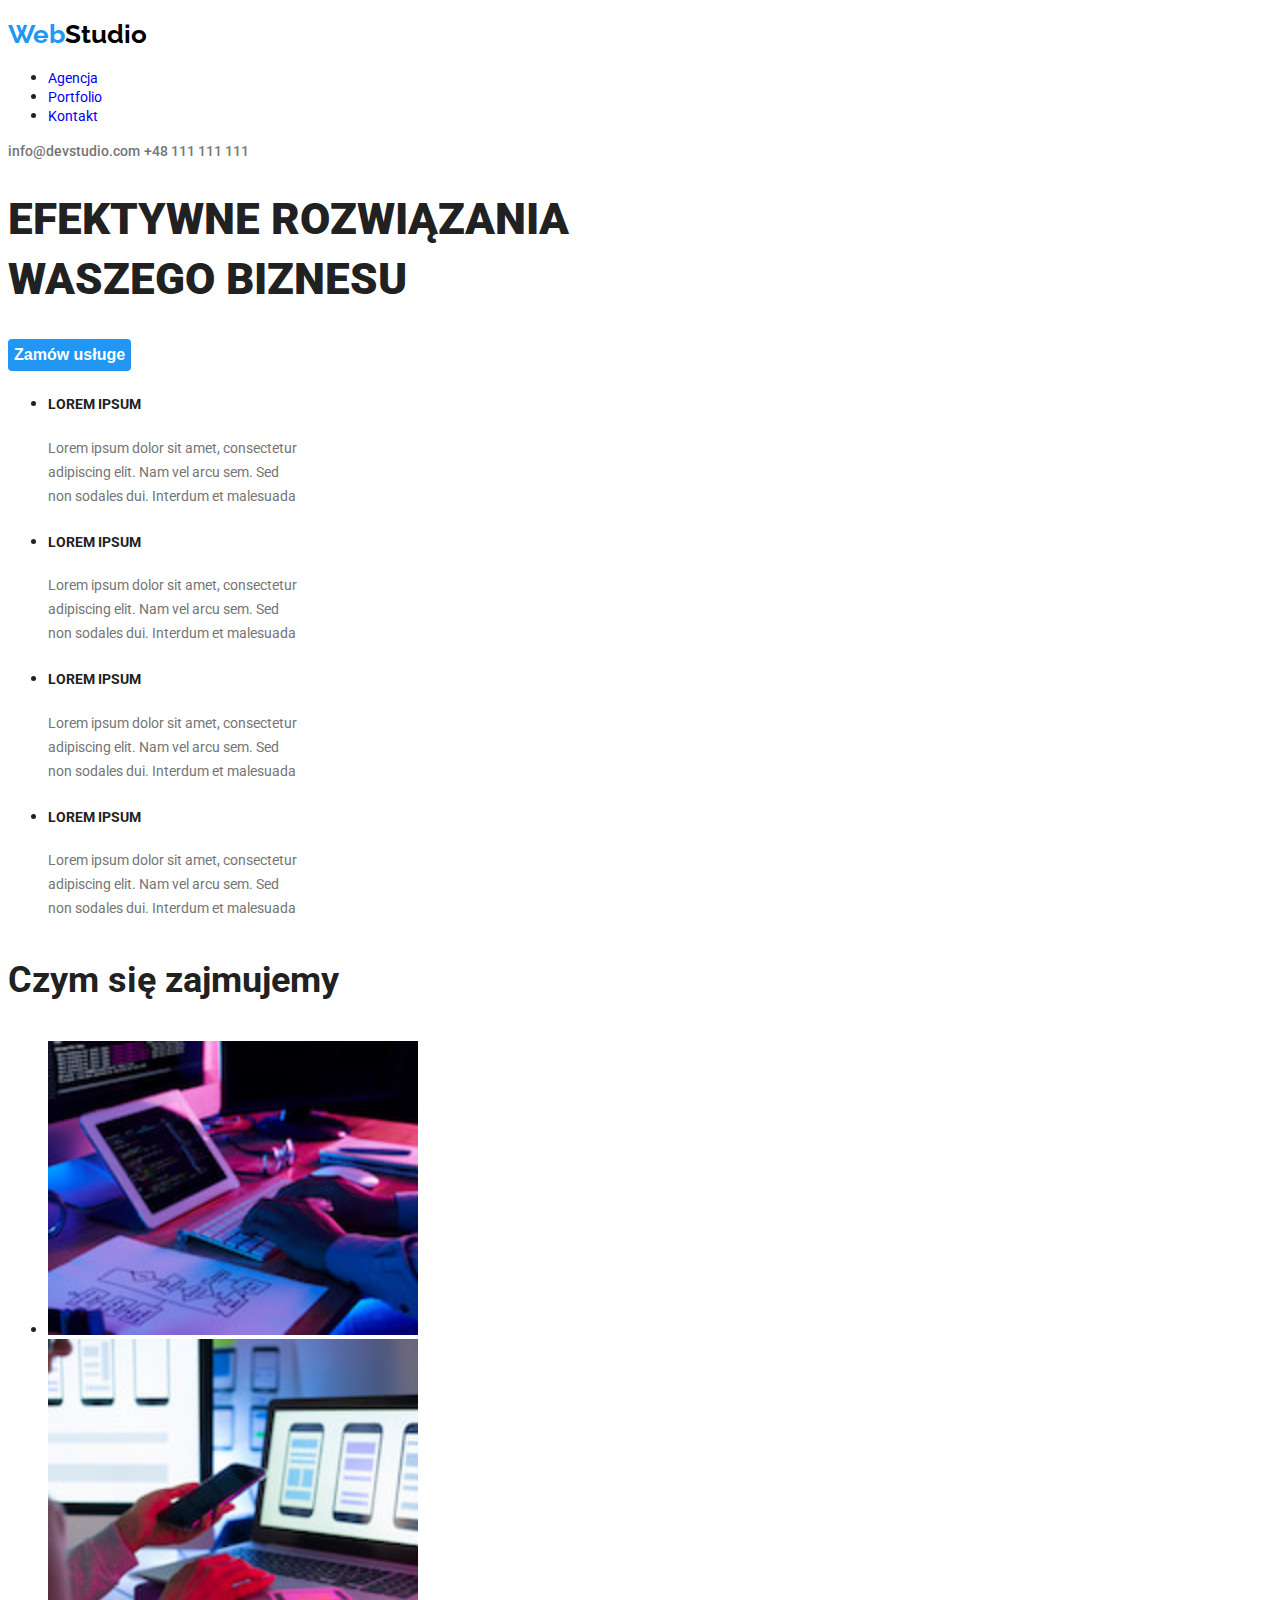
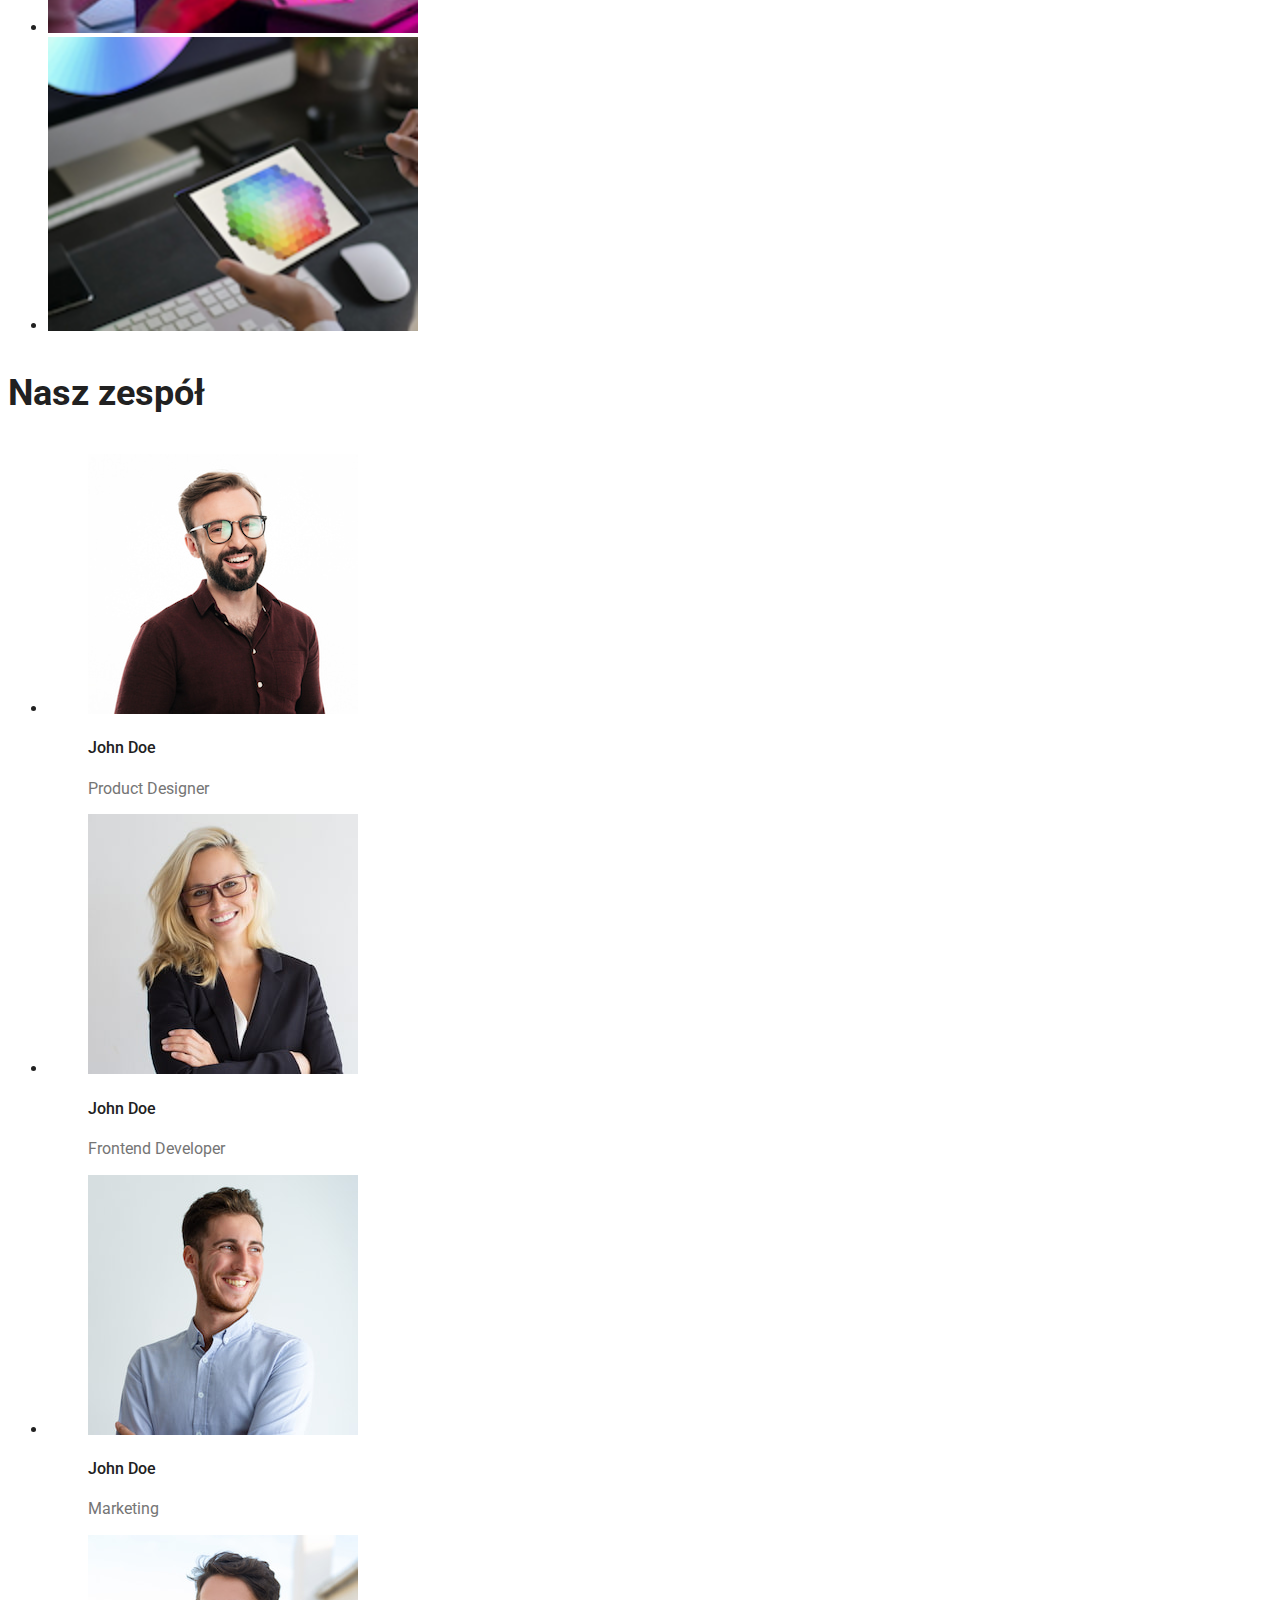
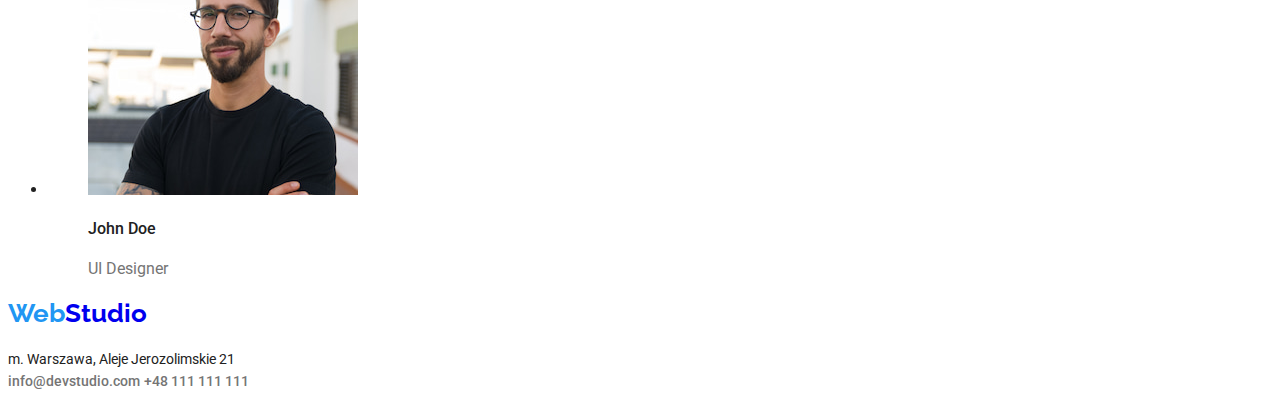
<file: index.html>
<!DOCTYPE html>
<html lang="en">
  <head>
    <meta charset="UTF-8" />
    <meta http-equiv="X-UA-Compatible" content="IE=edge" />
    <meta name="viewport" content="width=device-width, initial-scale=1.0" />
    <title>Studio</title>
    <link rel="stylesheet" href="./css/styles.css" />
    <link rel="preconnect" href="https://fonts.googleapis.com" />
    <link rel="preconnect" href="https://fonts.gstatic.com" crossorigin />
    <link
      href="https://fonts.googleapis.com/css2?family=Raleway:wght@700&display=swap"
      rel="stylesheet"
    />
    <link
      href="https://fonts.googleapis.com/css2?family=Roboto:wght@400;500;700;900&display=swap"
      rel="stylesheet"
    />
  </head>

  <body>
    <header>
      <nav>
        <h3>
          <a href="./index.html" class="webstudio"
            ><span class="blue">Web</span>Studio</a
          >
        </h3>
        <ul>
          <li><a href="./index.html" class="link">Agencja</a></li>
          <li><a href="./portfolio.html" class="link">Portfolio</a></li>
          <li><a href="./index.html" class="link">Kontakt</a></li>
        </ul>
      </nav>
      <a href="mailto:info@devstudio.com" class="contact">info@devstudio.com</a>
      <a href="tel:+48111111111" class="contact">+48 111 111 111</a>
    </header>
    <main>
      <section>
        <h1 class="title">
          EFEKTYWNE ROZWIĄZANIA <br />
          WASZEGO BIZNESU
        </h1>
        <button type="button" class="btn-studio">Zamów usługe</button>
      </section>
      <section>
        <ul>
          <li>
            <h5 class="lorem">LOREM IPSUM</h5>
            <p class="paragraph">
              Lorem ipsum dolor sit amet, consectetur <br />
              adipiscing elit. Nam vel arcu sem. Sed <br />
              non sodales dui. Interdum et malesuada
            </p>
          </li>
          <li>
            <h5 class="lorem">LOREM IPSUM</h5>
            <p class="paragraph">
              Lorem ipsum dolor sit amet, consectetur <br />
              adipiscing elit. Nam vel arcu sem. Sed <br />
              non sodales dui. Interdum et malesuada
            </p>
          </li>
          <li>
            <h5 class="lorem">LOREM IPSUM</h5>
            <p class="paragraph">
              Lorem ipsum dolor sit amet, consectetur <br />
              adipiscing elit. Nam vel arcu sem. Sed <br />
              non sodales dui. Interdum et malesuada
            </p>
          </li>
          <li>
            <h5 class="lorem">LOREM IPSUM</h5>
            <p class="paragraph">
              Lorem ipsum dolor sit amet, consectetur <br />
              adipiscing elit. Nam vel arcu sem. Sed <br />
              non sodales dui. Interdum et malesuada
            </p>
          </li>
        </ul>
      </section>
      <section>
        <h2 class="what-we-do">Czym się zajmujemy</h2>
        <ul>
          <li>
            <img
              src="images/image(1).jpg"
              width="370"
              height="294"
              alt="close up image programer working his desk office"
            />
          </li>
          <li>
            <img
              src="images/image(2).jpg"
              width="370"
              height="294"
              alt="web ui designers are developing application smartphones team creators is working interface mobile phones"
            />
          </li>
          <li>
            <img
              src="images/image(3).jpg"
              width="370"
              height="294"
              alt="creative artist web design with working colour selection graphic tablet"
            />
          </li>
        </ul>
      </section>
      <section>
        <h2 class="team-title">Nasz zespół</h2>
        <ul>
          <li>
            <figure>
              <img
                src="images/osoba1.jpg"
                width="270"
                height="260"
                alt="white man with beard in glasses and burgundy shirt"
              />
              <figcaption>
                <h4 class="name">John Doe</h4>
                <p class="job-name">Product Designer</p>
              </figcaption>
            </figure>
          </li>
          <li>
            <figure>
              <img
                src="images/osoba2.jpg"
                width="270"
                height="260"
                alt="white blonde women in glasses and black jacket"
              />
              <figcaption>
                <h4 class="name">John Doe</h4>
                <p class="job-name">Frontend Developer</p>
              </figcaption>
            </figure>
          </li>
          <li>
            <figure>
              <img
                src="images/osoba3.jpg"
                width="270"
                height="260"
                alt="white man in pale blue shirt"
              />
              <figcaption>
                <h4 class="name">John Doe</h4>
                <p class="job-name">Marketing</p>
              </figcaption>
            </figure>
          </li>
          <li>
            <figure>
              <img
                src="images/osoba4.jpg"
                width="270"
                height="260"
                alt="white man with beard in glasses and black tshirt"
              />
              <figcaption>
                <h4 class="name">John Doe</h4>
                <p class="job-name">UI Designer</p>
              </figcaption>
            </figure>
          </li>
        </ul>
      </section>
    </main>

    <footer>
      <section>
        <h3>
          <a href="./index.html" class="webstudio2"
            ><span class="blue">Web</span>Studio</a
          >
        </h3>
        <address class="address">m. Warszawa, Aleje Jerozolimskie 21</address>
        <a href="mailto:info@devstudio.com" class="contact"
          >info@devstudio.com</a
        >
        <a href="tel:+48111111111" class="contact">+48 111 111 111</a>
      </section>
    </footer>
  </body>
</html>
</file>
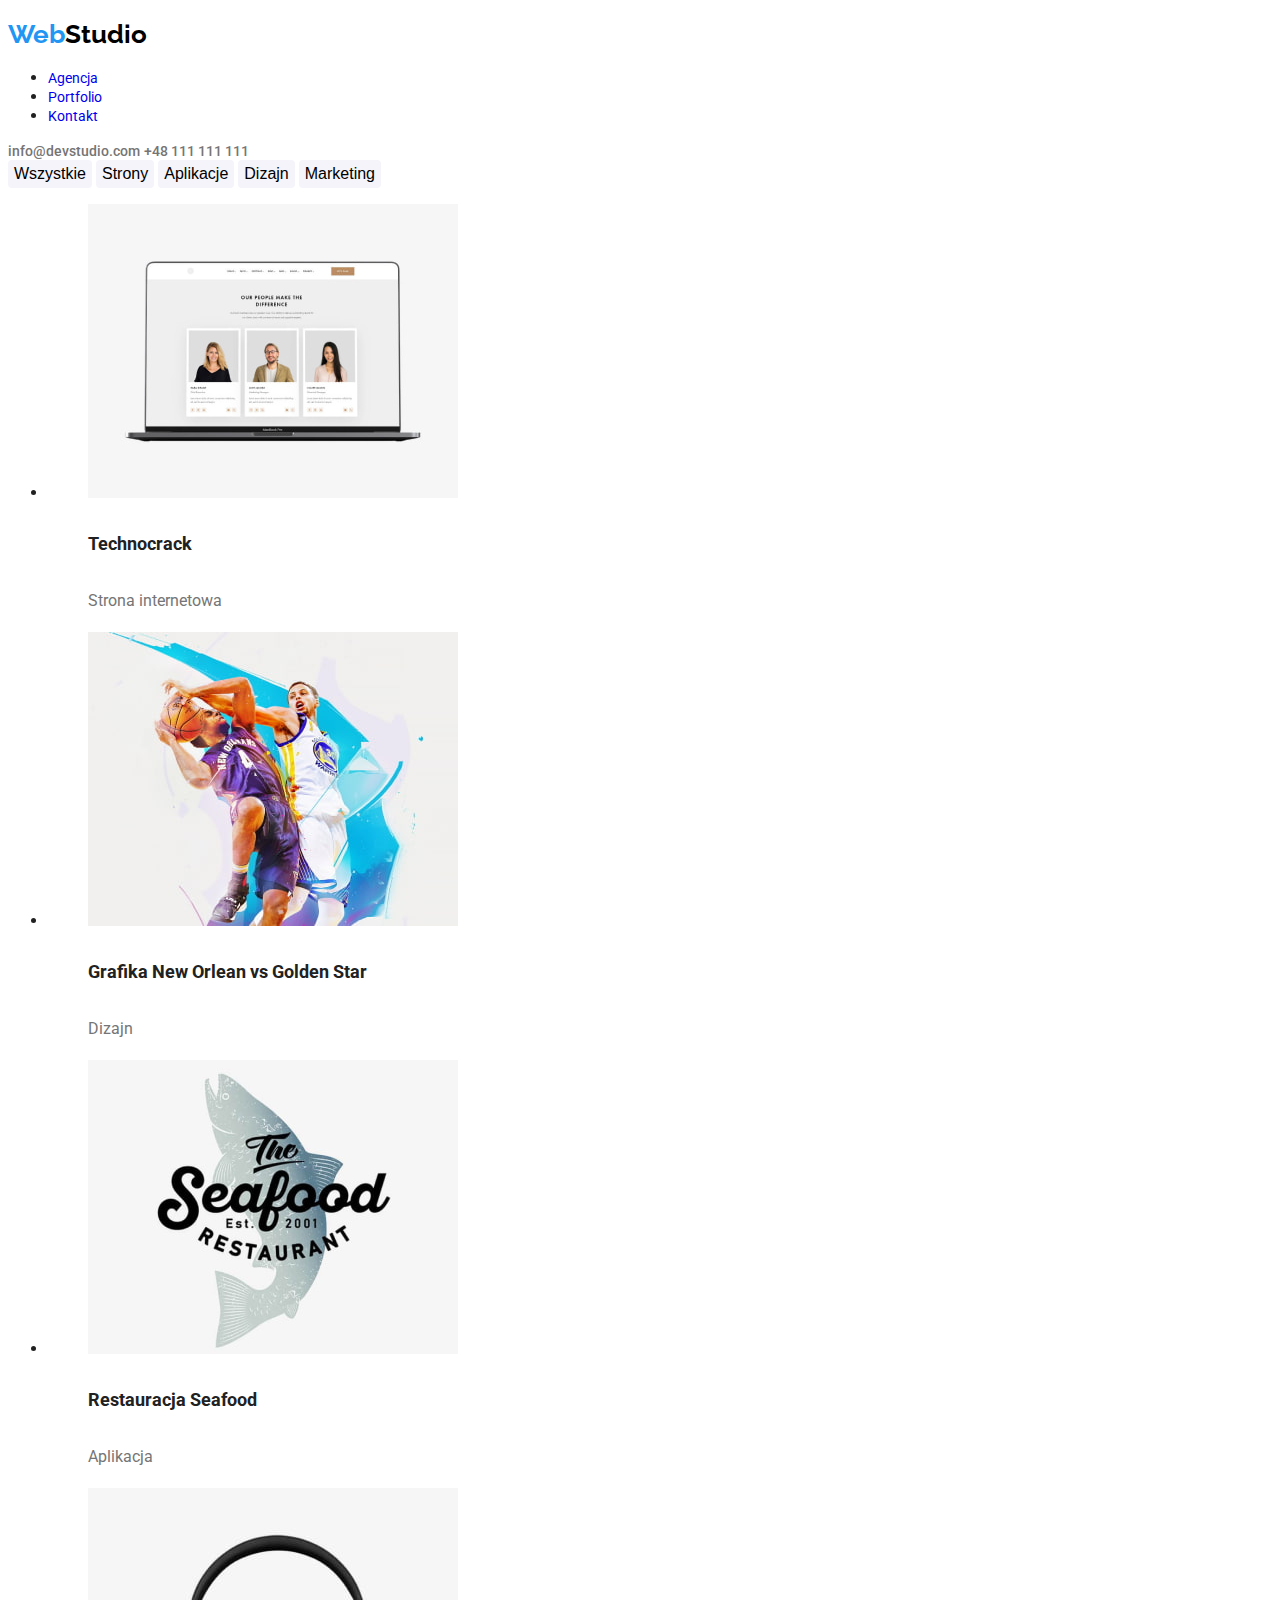
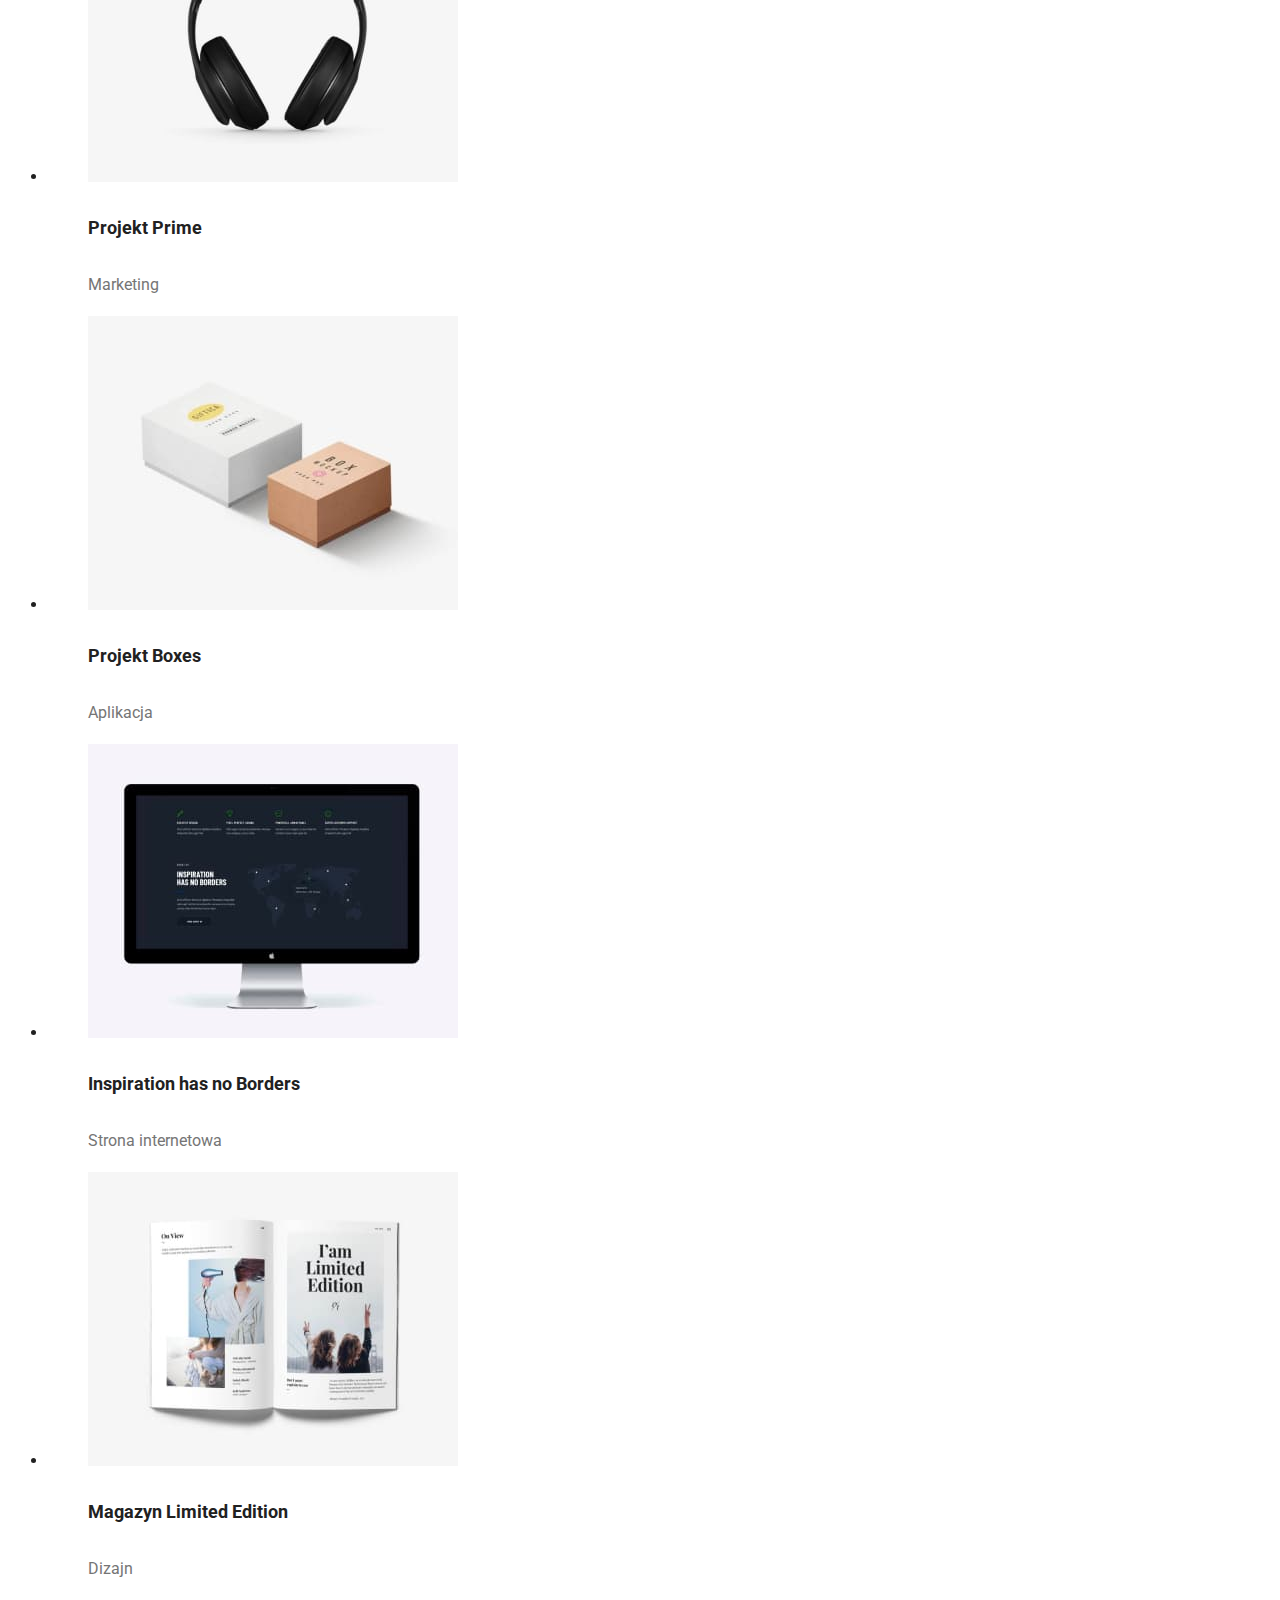
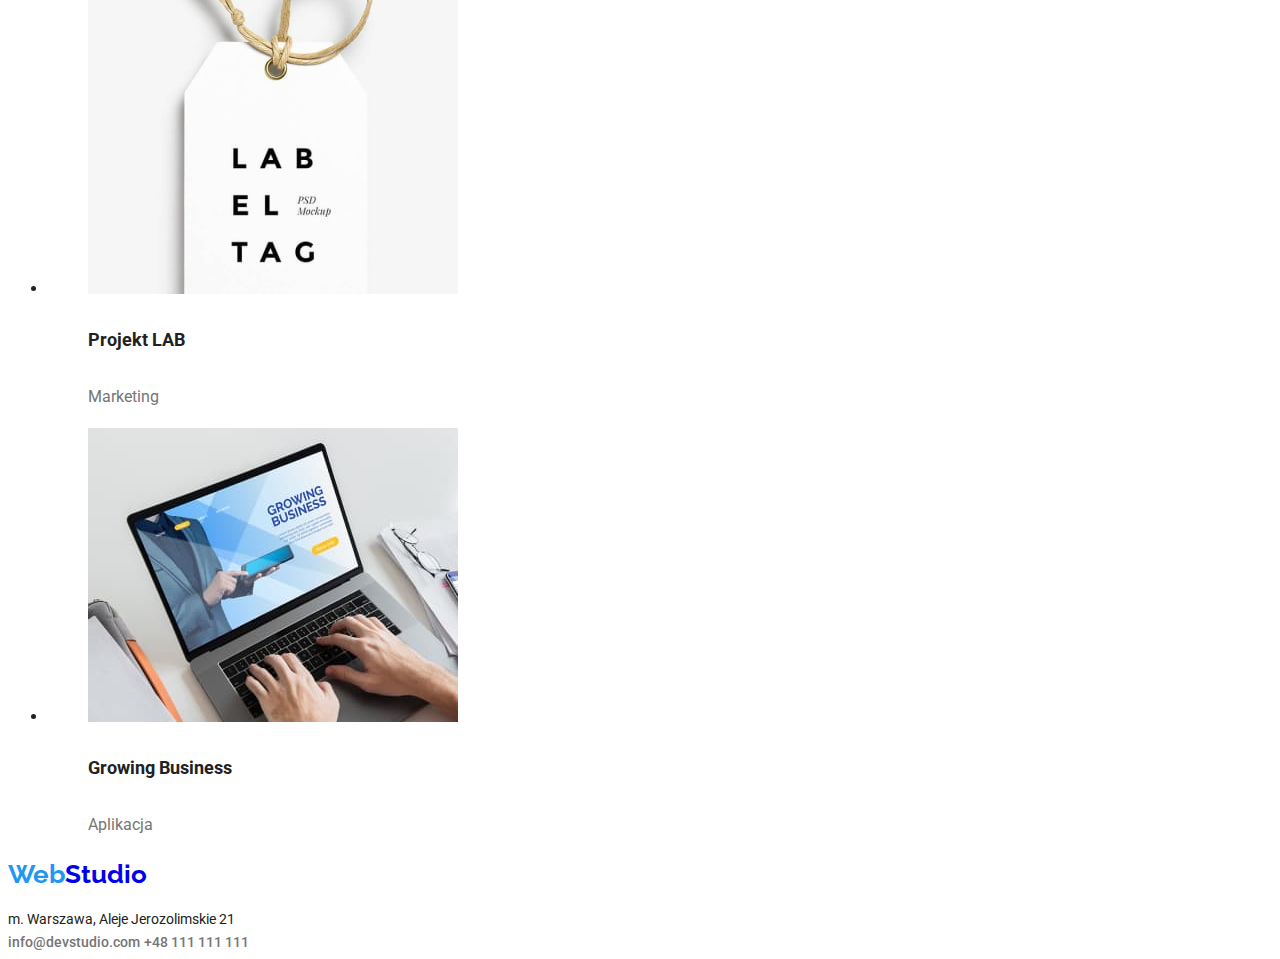
<file: portfolio.html>
<!DOCTYPE html>
<html lang="en">
  <head>
    <meta charset="UTF-8" />
    <meta http-equiv="X-UA-Compatible" content="IE=edge" />
    <meta name="viewport" content="width=device-width, initial-scale=1.0" />
    <title>Portfolio</title>
    <link rel="stylesheet" href="./css/styles.css" />
    <link rel="preconnect" href="https://fonts.googleapis.com" />
    <link rel="preconnect" href="https://fonts.gstatic.com" crossorigin />
    <link
      href="https://fonts.googleapis.com/css2?family=Raleway:wght@700&display=swap"
      rel="stylesheet"
    />
    <link
      href="https://fonts.googleapis.com/css2?family=Roboto:wght@400;500;700;900&display=swap"
      rel="stylesheet"
    />
  </head>
  <body>
    <header>
      <nav>
        <h3>
          <a href="./index.html" class="webstudio"
            ><span class="blue">Web</span>Studio</a
          >
        </h3>
        <ul>
          <li><a href="./index.html" class="link">Agencja</a></li>
          <li><a href="./portfolio.html" class="link">Portfolio</a></li>
          <li><a href="./index.html" class="link">Kontakt</a></li>
        </ul>
      </nav>
      <a href="mailto:info@devstudio.com" class="contact">info@devstudio.com</a>
      <a href="tel:+48111111111" class="contact">+48 111 111 111</a>
    </header>

    <main>
      <section>
        <button type="button" class="btn">Wszystkie</button>
        <button type="button" class="btn">Strony</button>
        <button type="button" class="btn">Aplikacje</button>
        <button type="button" class="btn">Dizajn</button>
        <button type="button" class="btn">Marketing</button>
      </section>
      <section>
        <ul>
          <li>
            <figure>
              <img
                src="images/1laptop.jpg"
                height="294"
                width="370"
                alt="laptop screen showing a website with team members"
              />
              <figcaption>
                <h4 class="portfolio-titles">Technocrack</h4>
                <p class="portfolio-descr">Strona internetowa</p>
              </figcaption>
            </figure>
          </li>
          <li>
            <figure>
              <img
                src="images/2basketball.jpg"
                height="294"
                width="370"
                alt="two basketball players playing basketball"
              />
              <figcaption>
                <h4 class="portfolio-titles">
                  Grafika New Orlean vs Golden Star
                </h4>
                <p class="portfolio-descr">Dizajn</p>
              </figcaption>
            </figure>
          </li>
          <li>
            <figure>
              <img
                src="images/3seafood.jpg"
                height="294"
                width="370"
                alt="seafood restaurant logo with fish graphic in the background"
              />
              <figcaption>
                <h4 class="portfolio-titles">Restauracja Seafood</h4>
                <p class="portfolio-descr">Aplikacja</p>
              </figcaption>
            </figure>
          </li>
          <li>
            <figure>
              <img
                src="images/4headphones.jpg"
                height="294"
                width="370"
                alt="black headphones"
              />
              <figcaption>
                <h4 class="portfolio-titles">Projekt Prime</h4>
                <p class="portfolio-descr">Marketing</p>
              </figcaption>
            </figure>
          </li>
          <li>
            <figure>
              <img
                src="images/5twoboxes.jpg"
                height="294"
                width="370"
                alt="white and light orange boxes with captions"
              />
              <figcaption>
                <h4 class="portfolio-titles">Projekt Boxes</h4>
                <p class="portfolio-descr">Aplikacja</p>
              </figcaption>
            </figure>
          </li>
          <li>
            <figure>
              <img
                src="images/6monitor.jpg"
                height="294"
                width="370"
                alt="work screen with data on it"
              />
              <figcaption>
                <h4 class="portfolio-titles">Inspiration has no Borders</h4>
                <p class="portfolio-descr">Strona internetowa</p>
              </figcaption>
            </figure>
          </li>
          <li>
            <figure>
              <img
                src="images/7magazines.jpg"
                height="294"
                width="370"
                alt="open womens magazine"
              />
              <figcaption>
                <h4 class="portfolio-titles">Magazyn Limited Edition</h4>
                <p class="portfolio-descr">Dizajn</p>
              </figcaption>
            </figure>
          </li>
          <li>
            <figure>
              <img
                src="images/8labtag.jpg"
                height="294"
                width="370"
                alt="white label with label tag caption"
              />
              <figcaption>
                <h4 class="portfolio-titles">Projekt LAB</h4>
                <p class="portfolio-descr">Marketing</p>
              </figcaption>
            </figure>
          </li>
          <li>
            <figure>
              <img
                src="images/9typing.jpg"
                height="294"
                width="370"
                alt="person typing on laptops keyboard"
              />
              <figcaption>
                <h4 class="portfolio-titles">Growing Business</h4>
                <p class="portfolio-descr">Aplikacja</p>
              </figcaption>
            </figure>
          </li>
        </ul>
      </section>
    </main>

    <footer>
      <section>
        <h3>
          <a href="./index.html" class="webstudio2"
            ><span class="blue">Web</span>Studio</a
          >
        </h3>
        <address class="address">m. Warszawa, Aleje Jerozolimskie 21</address>
        <a href="mailto:info@devstudio.com" class="contact"
          >info@devstudio.com</a
        >
        <a href="tel:+48111111111" class="contact">+48 111 111 111</a>
      </section>
    </footer>
  </body>
</html>
</file>
<file: css/styles.css>
body {
  font-family: "Roboto", "Raleway", sans-serif;
  color: #212121;
}
.blue {
  color: #2196f3;
}
.webstudio {
  font-family: "Raleway";
  font-weight: 700;
  color: #000000;
  font-size: 26px;
  text-decoration: none;
  line-height: 1.19;
  letter-spacing: 0.03;
}
.webstudio2 {
  font-family: "Raleway";
  font-weight: 700;
  /* color: #ffffff; */
  font-size: 26px;
  text-decoration: none;
  line-height: 1.19;
  letter-spacing: 0.03;
}
.link {
  font-size: 14px;
  text-decoration: none;
  line-height: 1.14;
  letter-spacing: 0.02;
}
.contact {
  font-weight: 500;
  color: #757575;
  font-size: 14px;
  text-decoration: none;
  line-height: 1.14;
  letter-spacing: 0.02;
}
.webstudio:hover,
.webstudio:focus {
  color: #2196f3;
}
.webstudio2:hover,
.webstudio2:focus {
  color: #2196f3;
}

.link:hover,
.link:focus {
  color: #2196f3;
}
.contact:hover,
.contact:focus {
  color: #2196f3;
}
.btn {
  font-weight: 500;
  font-size: 16px;
  background-color: #f5f4fa;
  border: 1px #9c9c9c;
  border-radius: 4px;
  cursor: pointer;
  line-height: 1.62;
  letter-spacing: 0.03;
}

.btn:hover {
  color: #ffffff;
  background-color: #2196f3;
  box-shadow: 1px 4px 3px 0px #b2b2b3;
  border: 1px #9c9c9c;
}
.btn-studio {
  font-weight: 700;
  color: #ffffff;
  font-size: 16px;
  background-color: #2196f3;
  border: 1px #9c9c9c;
  border-radius: 4px;
  cursor: pointer;
  line-height: 1.88;
  letter-spacing: 0.06;
}
.btn-studio:hover {
  box-shadow: 1px 0px 2px 3px #8c8c8c;
}
.portfolio-titles {
  font-weight: 700;
  font-size: 18px;
  line-height: 2;
  letter-spacing: 0.06;
}
.portfolio-descr {
  font-size: 16px;
  color: #757575;
  line-height: 1.88;
  letter-spacing: 0.06;
}
.address {
  font-size: 14px;
  /* color: #ffffff; */
  font-style: normal;
  line-height: 1.7;
  letter-spacing: 0.03;
}
.title {
  font-weight: 900;
  font-size: 44px;
  /* color: #ffffff; */
  line-height: 1.36;
  letter-spacing: 0.06;
}
.lorem {
  font-weight: 700;
  font-size: 14px;
  line-height: 1.14;
  letter-spacing: 0.03;
}
.paragraph {
  font-size: 14px;
  color: #757575;
  line-height: 1.71;
  letter-spacing: 0.03;
}
.what-we-do,
.team-title {
  font-weight: 700;
  font-size: 36px;
  line-height: 1.66;
  letter-spacing: 0.03;
}
.name {
  font-weight: 500;
  font-size: 16px;
  line-height: 1.18;
  letter-spacing: 0.03;
}

.job-name {
  font-size: 16px;
  color: #757575;
  line-height: 1.18;
  letter-spacing: 0.03;
}
</file>
